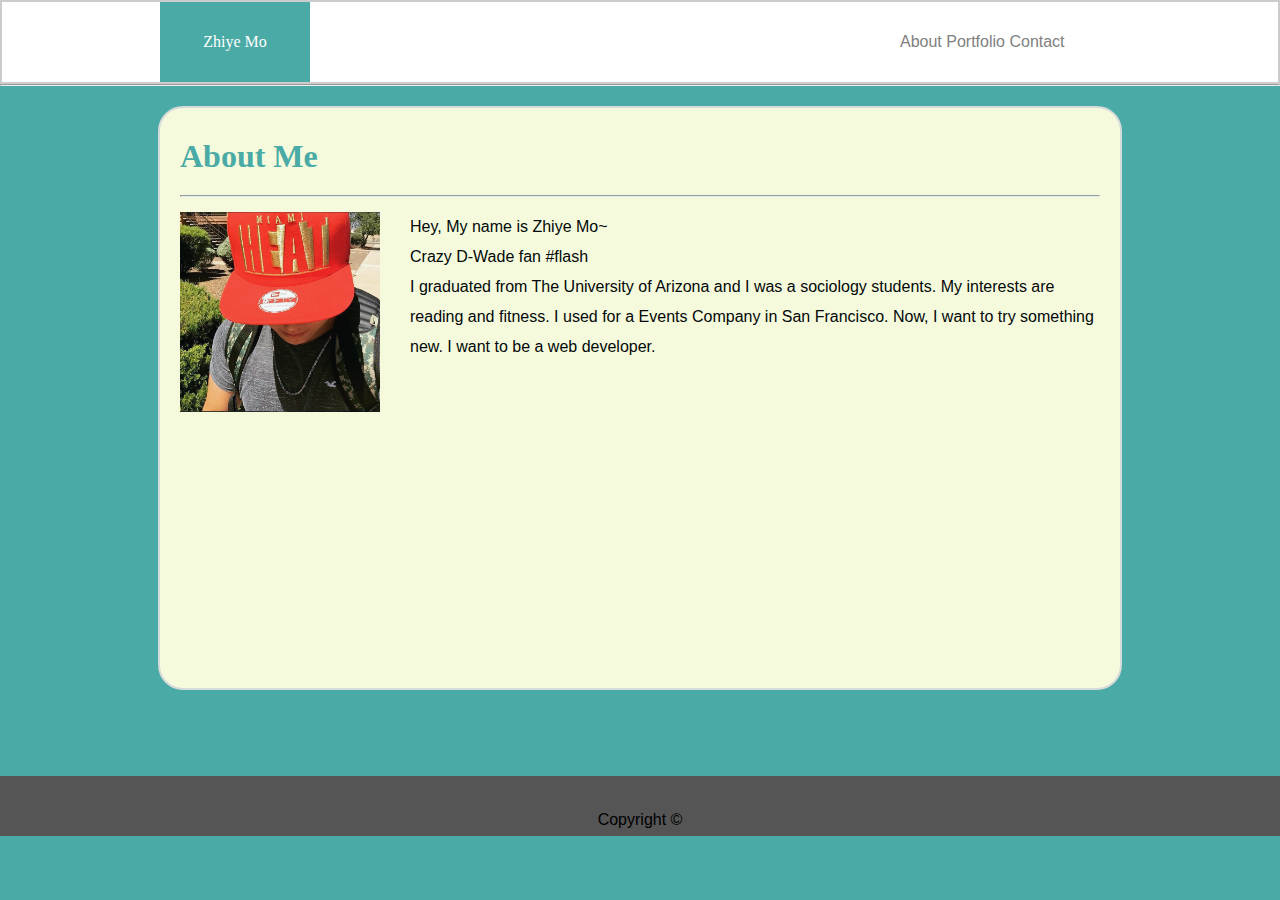
<file: index.html>
<!DOCTYPE html>
<html> 
    <head>
        <meta charset="utf-8">
        <meta http-equiv="X-UA-Compatible" content="IE=edge">
        <title>Index</title>
        <meta name="description" content="">
        <meta name="viewport" content="width=device-width, initial-scale=1">
        <!--CSS link-->
        <link rel="stylesheet" type="text/css" href="assets/css/style.css">
    </head>
    <body>
        <div class="forFooter">
            <!--Bunus! This div made for "sticky footer!-->
            <div id="container">
                <!--main div-->
                <header>
                    <div class="headerbox">
                        <div class="myName"><p class=itsName>Zhiye Mo</p></div>
                        <nav class="links">
                            <a href="index.html">About</a>
                            <a href="portfolio.html">Portfolio</a>
                            <a href="contact.html">Contact</a>
                        </nav>
                    </div>
                </header>
                <!--header part ends -->

                <!--main part start-->
                <hr>
                <div class="bk-image">
                    <!--This div for backgroud-->
                    <article class="mainbox">
                        <div class="second-box">
                            <h1>About Me</h1>
                            <hr>
                            <section class="info">
                            <img src="assets/images/myPhoto.png" alt="photo" class="myPhoto">
                            <div class="selfWords">
                                <!--self-introduction words-->
                                <p>Hey, My name is Zhiye Mo~</p>
                                <p>Crazy D-Wade fan #flash</p>
                                <p>I graduated from The University of Arizona and I was a sociology students. My interests are reading and fitness. I used  for a Events Company in San Francisco. Now, I want to try something new. I want to be a web developer. </p>
                            </div>
                            </section>
                        </div>
                    </article>
                </div>
            </div>
        <!--main part ends-->

        <!--footer part start-->
            <footer>
                <p class="copyright">Copyright &copy</p>
            </footer>
        <!--footer part ends-->
        </div>
    </body>
</html>
</file>
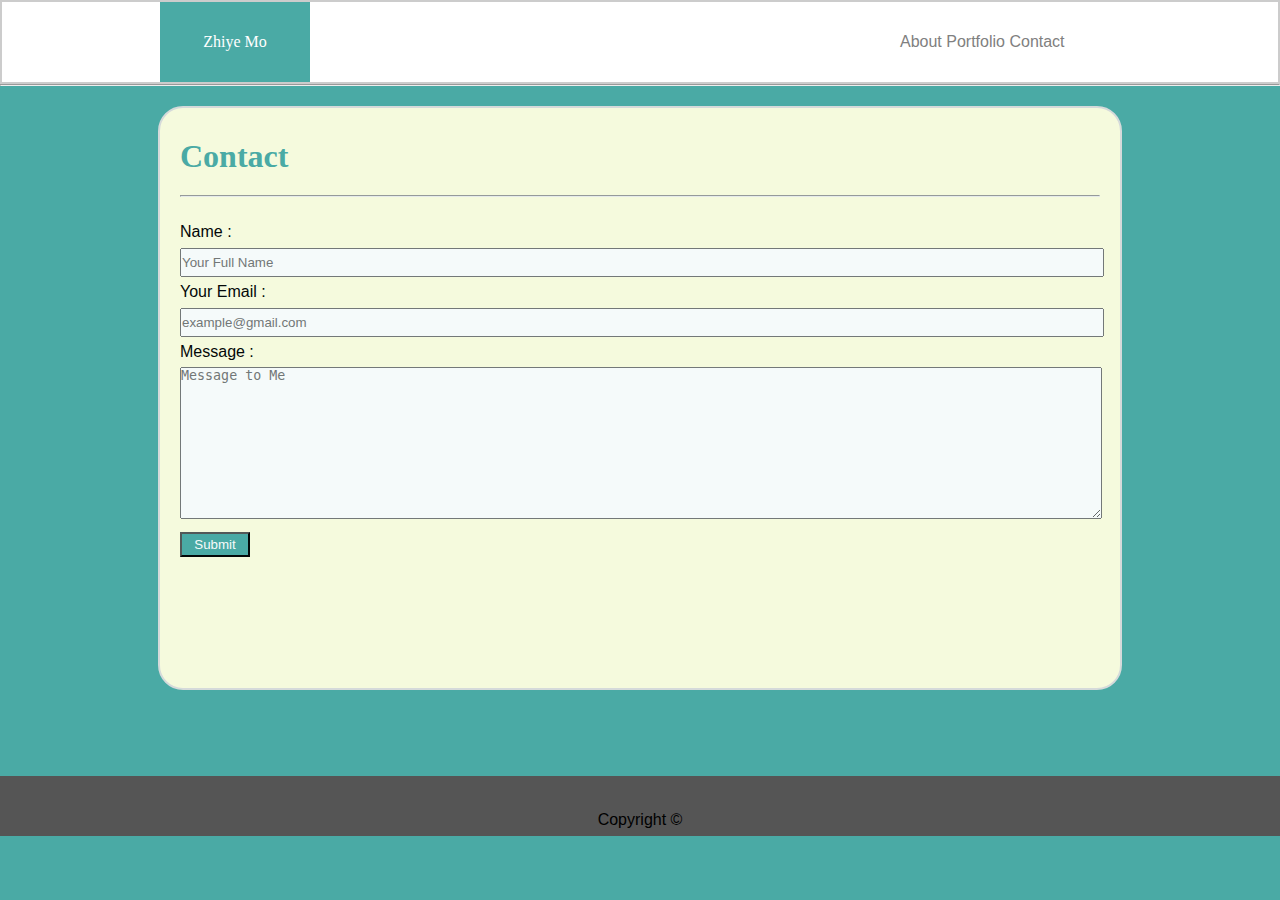
<file: contact.html>
<!DOCTYPE html>
<html> 
    <head>
        <meta charset="utf-8">
        <meta http-equiv="X-UA-Compatible" content="IE=edge">
        <title>Index</title>
        <meta name="description" content="">
        <meta name="viewport" content="width=device-width, initial-scale=1">
        <link rel="stylesheet" type="text/css" href="assets/css/style.css">
    </head>
    <body>
        <div class="forFooter">
        <div id="container">
            <header>
                <div class="headerbox">
                    <div class="myName"><p class=itsName>Zhiye Mo</p></div>
                    <nav class="links">
                        <a href="index.html">About</a>
                        <a href="portfolio.html">Portfolio</a>
                        <a href="contact.html">Contact</a>
                    </nav>
                </div>
            </header>
            <hr>
            <div class="bk-image">
                <article class="mainbox">
                    
                    <div class="second-box">
                        <h1>Contact</h1>
                        <hr>
                        <form action="">
                                <label>
                                    <span>Name :</span>
                                    <br>
                                    <input id="name" type="text" name="name" placeholder="Your Full Name" />
                                </label>
                                <br>
                                <label>
                                    <span>Your Email :</span>
                                    <br>
                                    <input id="email" type="email" name="email" placeholder="example@gmail.com" />
                                </label>
                                <br>
                                <label>
                                    <span>Message :</span>
                                    <br>
                                    <textarea id="message" name="message" placeholder="Message to Me"></textarea>
                                </label>
                                <br>
                                <label>
                                    <input type="button" class="button" value="Submit" />
                                </label>
                        </form>
                        <!--
                        <section class="info">
                        <img src="assets/images/myPhoto.png" alt="photo" class="myPhoto">
                        <p>Hey, My name is Zhiye Mo~</p>
                        </section>-->
                    </div>
                </article>
            </div>
        </div>
        <footer>
            <p class="copyright">Copyright &copy</p>
        </footer>
        </div>
    </body>
</html>
</file>
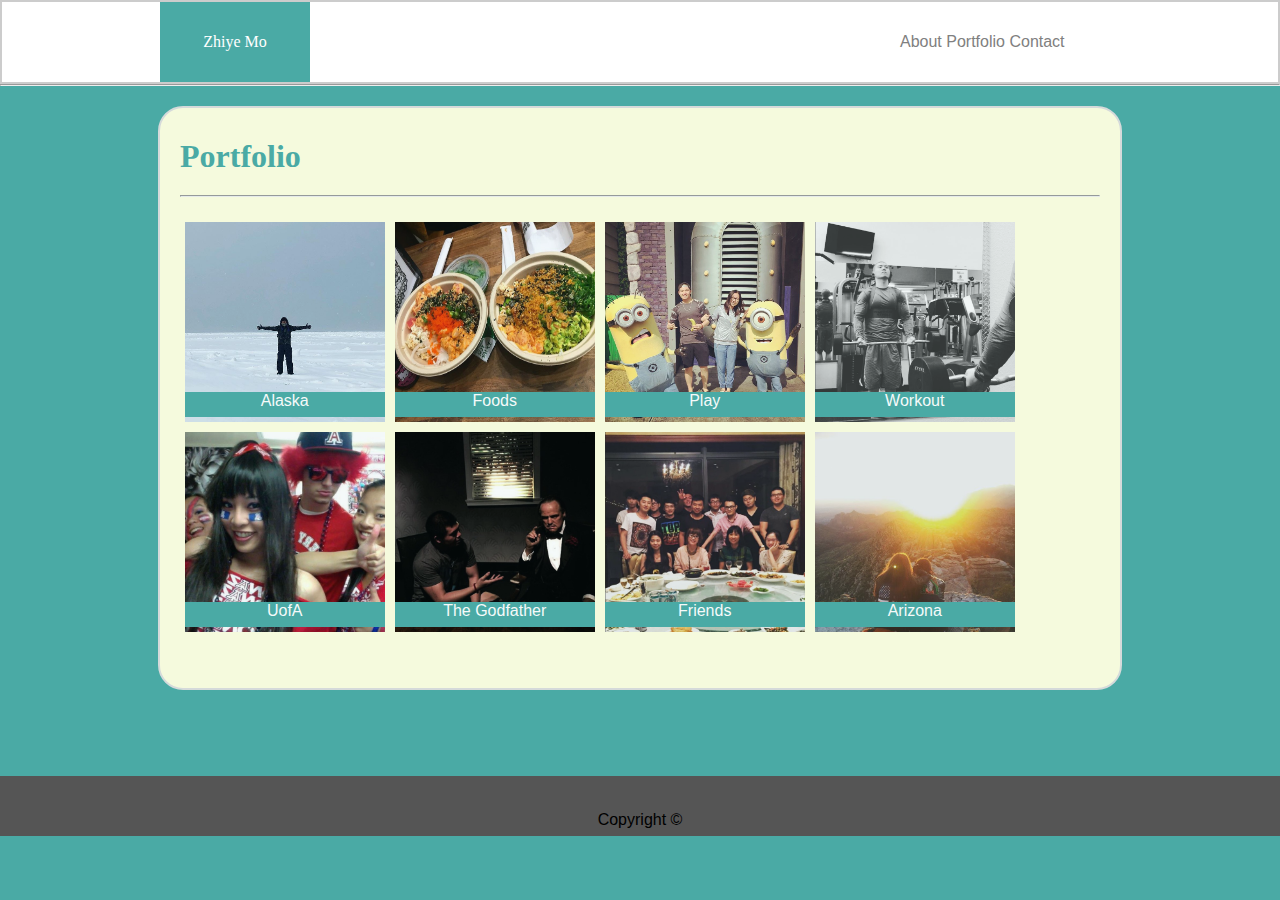
<file: portfolio.html>
<!DOCTYPE html>
<html> 
    <head>
        <meta charset="utf-8">
        <meta http-equiv="X-UA-Compatible" content="IE=edge">
        <title>Index</title>
        <meta name="description" content="">
        <meta name="viewport" content="width=device-width, initial-scale=1">
        <link rel="stylesheet" type="text/css" href="assets/css/style.css">
    </head>
    <body>
        <div class="forFooter"><!--Bunus! This div made for "sticky footer!-->
            <div id="container">
                <header>
                    <div class="headerbox">
                        <div class="myName"><p class=itsName>Zhiye Mo</p></div>
                        <nav class="links">
                            <a href="index.html">About</a>
                            <a href="portfolio.html">Portfolio</a>
                            <a href="contact.html">Contact</a>
                        </nav>
                    </div>
                </header>
                <hr>
                <div class="bk-image">
                    <article class="mainbox">
                        <div class="second-box">
                            <h1>Portfolio</h1>
                            <hr>

                            <!--Photo part starts-->
                            <section class="myPortfolio">
                                <div class="frame">
                                    <img src="assets/images/Alaska.png" alt="alaska" class="portfolios">
                                    <p class="comment">Alaska</p>
                                </div>
                                <div class="frame">
                                    <img src="assets/images/foods.png" alt="foods" class="portfolios">
                                    <p class="comment">Foods</p>
                                </div>
                                <div class="frame">
                                    <img src="assets/images/play.png" alt="play" class="portfolios">
                                    <p class="comment">Play</p>
                                </div>
                                <div class="frame">
                                    <img src="assets/images/workout.png" alt="workout" class="portfolios">
                                    <p class="comment">Workout</p>
                                </div>
                                <div class="frame">
                                    <img src="assets/images/uofa.png" alt="uofa" class="portfolios">
                                    <p class="comment">UofA</p>
                                </div>
                                <div class="frame">
                                    <img src="assets/images/godfather.png" alt="gf" class="portfolios">
                                    <p class="comment">The Godfather</p>
                                </div>
                                <div class="frame">
                                    <img src="assets/images/friends.png" alt="friends" class="portfolios">
                                    <p class="comment">Friends</p>
                                </div>
                                <div class="frame">
                                    <img src="assets/images/arizona.png" alt="az" class="portfolios">
                                    <p class="comment">Arizona</p>
                                </div>
                            </section>
                            <!--
                            photo part ends
                            -->

                        </div>
                    </article>
                </div>
            </div>
            <footer>
                <p class="copyright">Copyright &copy</p>
            </footer>
        </div>
    </body>
</html>
</file>
<file: assets/css/style.css>
*{
    padding: 0;
    margin: 0;
}

html {
    height:100%;
 }

body{
    background: #4aaaa5;
    font-family: 'Arial', 'Helvetica Neue', Helvetica, sans-serif;
}

a:hover{
    color: #6495ED;
    font-size: bold;
    font-size: 15px;
} 

header{
    background-color: #ffffff;
    border: 2px solid #cccccc;
    height: 80px;
}

footer{
    width: 100%;
    height: 60px;
    position: absolute;
    background-color:#555555;
    bottom: 0;
}

h1{
    padding-bottom: 20px;
    font-family: 'Times New Roman', Times, serif;
    color: #4aaaa5;
}



 a{
    text-decoration: none;
    line-height: 80px;
    color: grey
 }

 form{
    padding-top: 20px;
    line-height: 30px;
     
 }

 input{
    height: 25px;
    width: 100%;
 }

 /*wrap-div*/
#container{
    padding-bottom: 80px;
}

#message{
    width: 100%;
    height: 150px;
}

/*bunus div*/
.forFooter{
    position: relative;
    min-height: 100%;
}

/*index page photo*/
.myPhoto{
    width: 200px;
    height: 200px;
    float: left;
    padding-right: 30px;
    opacity: 1.0;
}

.itsName{
    font-family: 'Georgia', Times, Times New Roman, serif;
    text-align: center;
    line-height: 80px;
}

.myName{
    background-color: #4aaaa5;
    height: 80px;
    color: white;
    width: 150px;
    float: left;
    left: 0;
}

/*nav part*/
.links{
    height: 80px;
    float: right;
    width: 220px;
   
}

/*main div*/
.mainbox{
    background-color: lightyellow;
    width: 960px;
    height: 580px;
    margin: 0 auto;
    opacity: 0.95;
    border: 2px solid #dddddd;
    border-radius: 25px;
}

.second-box{
    padding: 30px 20px;
}

.headerbox{
    width: 960px;
    height: 80px;
    margin: 0 auto;
}

/*background div*/
.bk-image{
    width: 100%px;
    height: 650px;
    padding-top: 20px;
    background: url(https://data.whicdn.com/images/12042297/large.jpg);
}

.info{
    padding-top: 15px;
}

.button{
    width: 70px;
    background-color: #4aaaa5;
    color: white;
}

/*copyright text*/
.copyright{
    text-align: center;
    padding-top: 35px;
}

/*self-introdution*/
.selfWords{
   line-height: 30px;
}

.myPortfolio{
    padding-top: 20px;
}

/*my photos*/
.portfolios{
    width: 200px;
    height: 200px;
    float: left;
  
}

/*Portfolio frame div*/
.frame{
    width: 200px;
    height: 200px;
    position: relative;
    float: left;
    padding: 5px;
}

/*Portfolios comments*/
.comment{
    width: 95%;
    height: 25px;
    background-color: rgb(74, 170, 165);
    color: white;
    text-align: center;
    position: absolute;
    bottom: 10px; 
}
</file>
